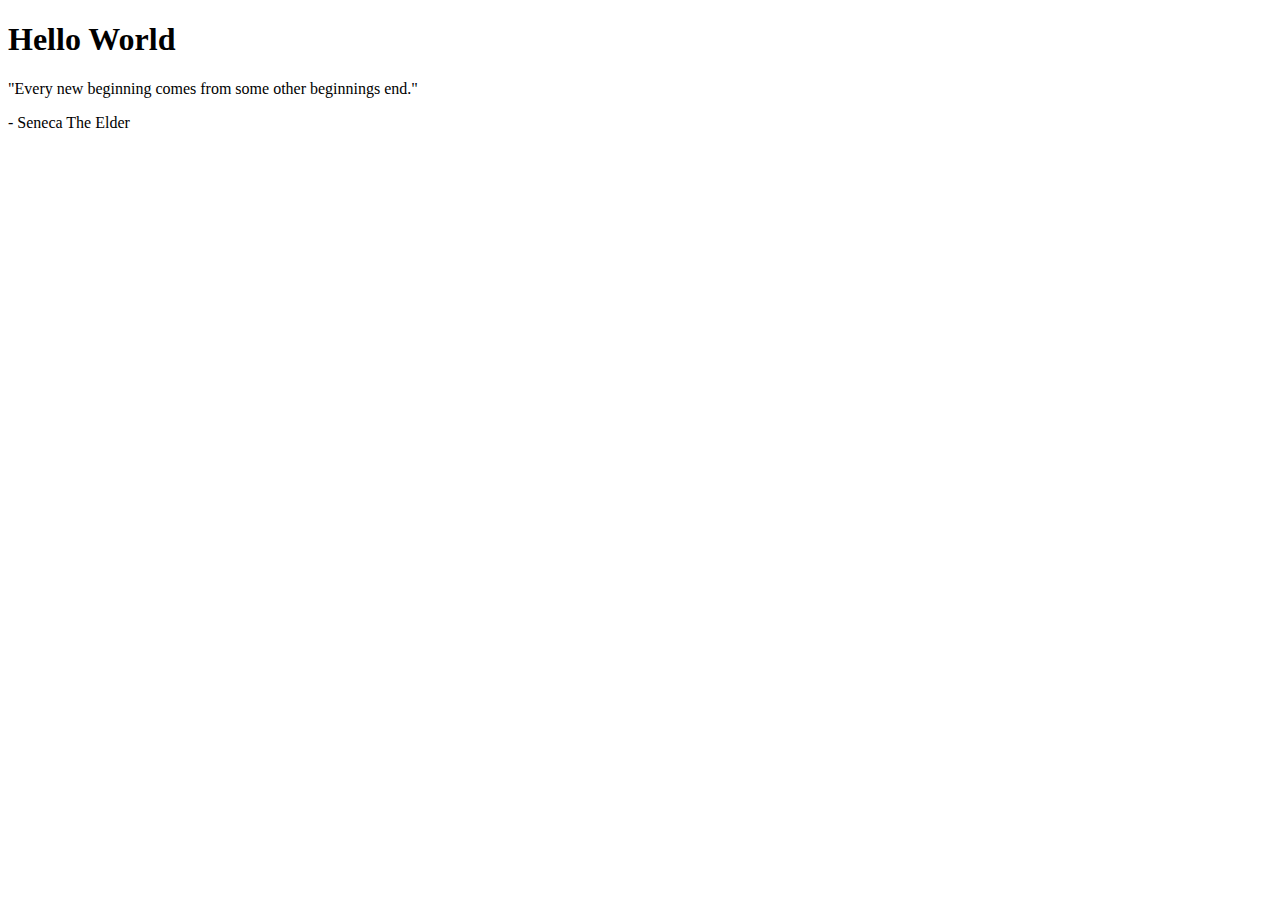
<file: project1/index.html>
<!DOCTYPE html>
<html lang="en">
  <head>
    <meta charset="utf-8">
    <title>Home - Jacob Gaskill</title>
  </head>
  <body>
    <h1>Hello World</h1>
    <p>"Every new beginning comes from some other beginnings end."</p>
    <p>- Seneca The Elder</p>
  </body>
</html>
</file>
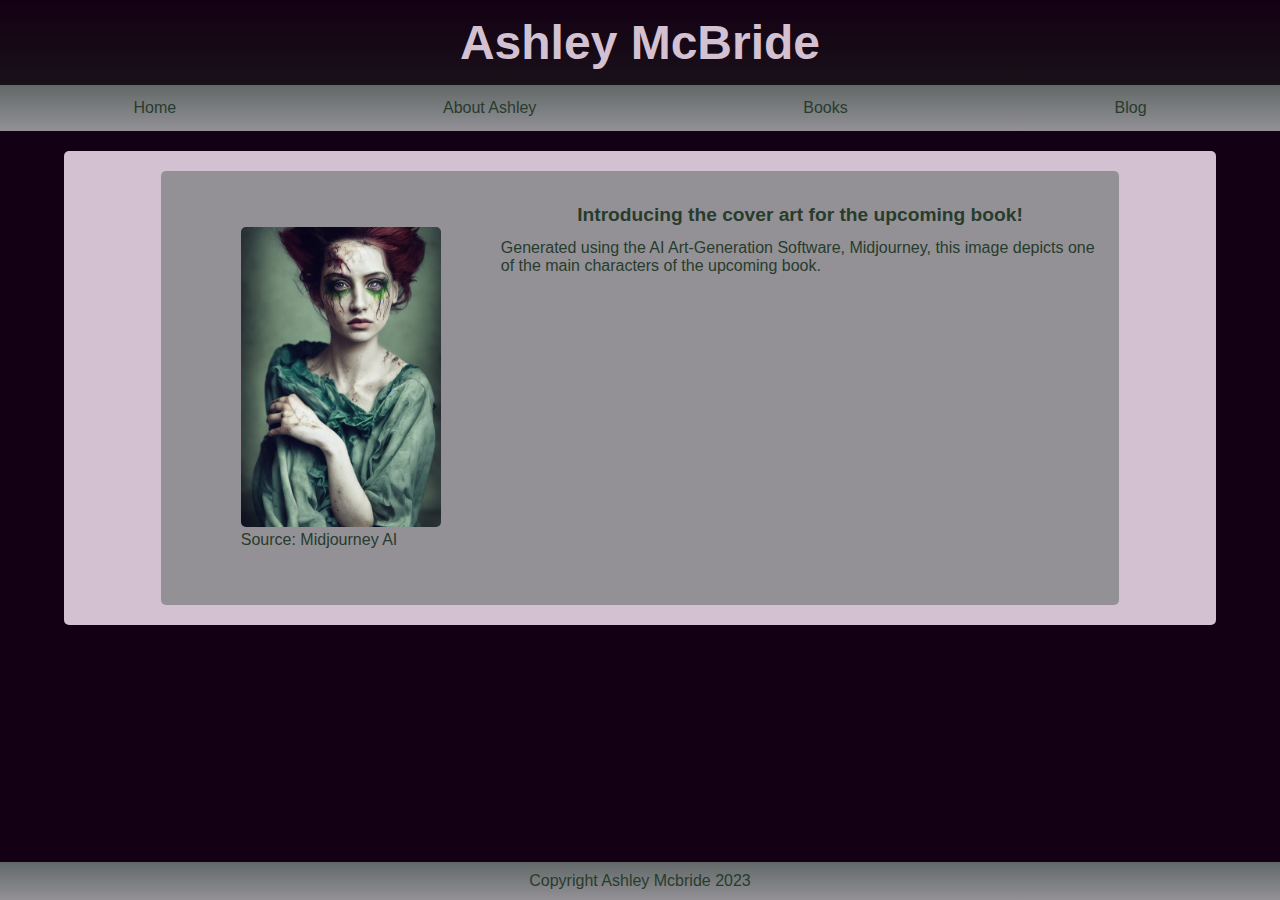
<file: project4/index.html>
<!DOCTYPE html>
<html lang="en">
  <head>
    <meta charset="UTF-8">
    <link rel="stylesheet" href="css/style.css">
    <title>ADM Home</title>
  </head>
  <body>
    <header>
      <b>Ashley McBride</b>
    </header>
    <nav class="topnav">
      <a href="index.html">Home</a>
      <a href="about.html">About Ashley</a>
      <a href="books.html">Books</a>
      <a href="blog.html">Blog</a>
    </nav>
    <div class="pagewrapper">
      <div class="card">
        <div id="homepageimg" class="floatleft margin20">
          <figure>
          <img
            src="./imgs/CoverArt1.jpg"
            alt="coverart1"
            width="200"
            class="borderradius"
          >
          <figcaption>Source: Midjourney AI</figcaption>
        </figure>
        </div>
        <h1>Introducing the cover art for the upcoming book!</h1>
        <p>
          Generated using the AI Art-Generation Software, Midjourney, this image
          depicts one of the main characters of the upcoming book.
        </p>
      </div>
    </div>
    <footer>Copyright Ashley Mcbride 2023</footer>
  </body>
</html>
</file>
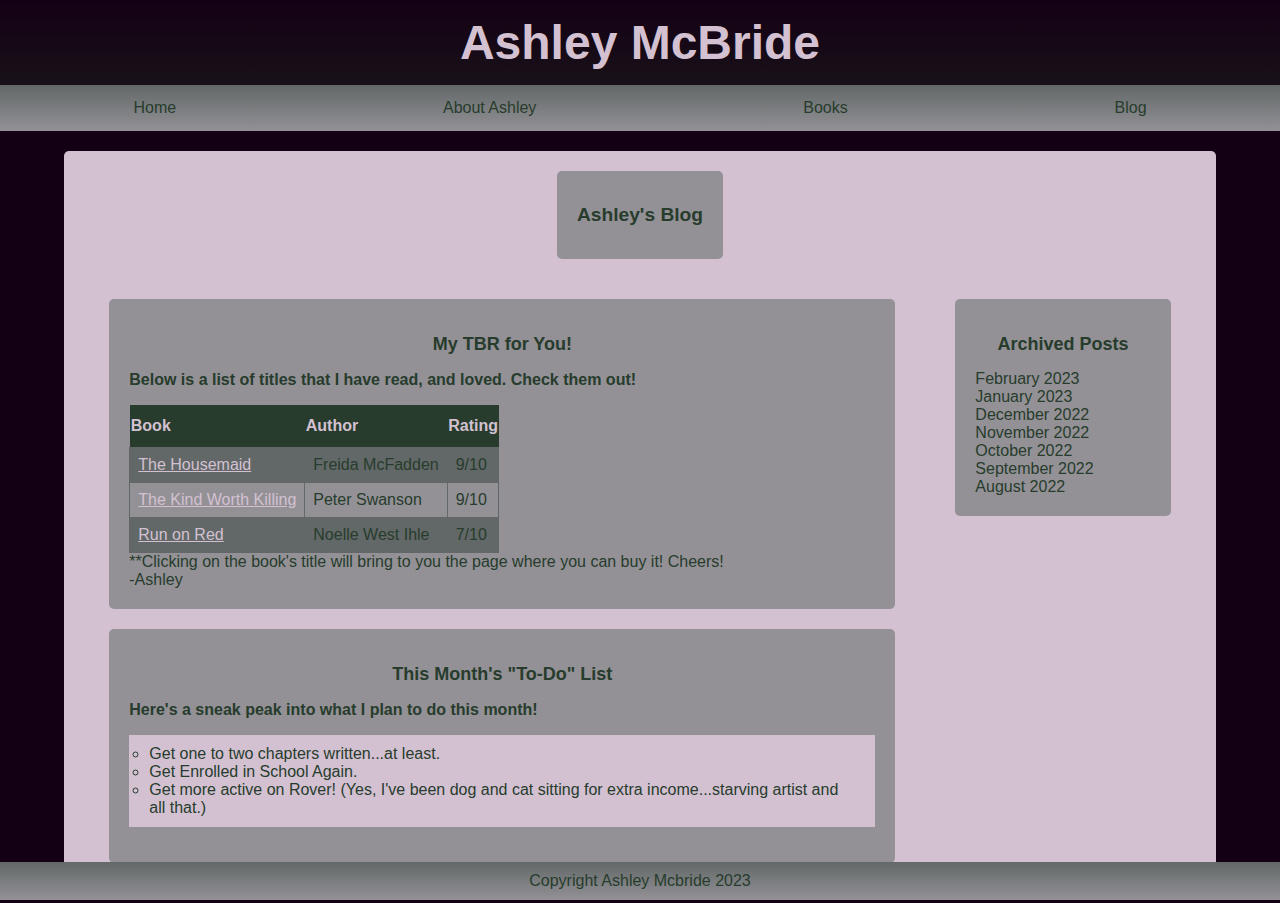
<file: project4/blog.html>
<!DOCTYPE html>
<html lang="en">
  <head>
    <meta charset="UTF-8">
    <link rel="stylesheet" href="css/style.css">
    <title>Ashley's Blog</title>
  </head>
  <body>
    <header>
      <b>Ashley McBride</b>
    </header>
    <nav class="topnav">
      <a href="index.html">Home</a>
      <a href="about.html">About Ashley</a>
      <a href="books.html">Books</a>
      <a href="blog.html">Blog</a>
    </nav>
    <div class="pagewrapper">
      <div class="card">
        <h1>Ashley's Blog</h1>
      </div>
      <div class="blogrow">
        <div class="blogleftcolumn">
          <div class="card">
            <h2>My TBR for You!</h2>
            <h3>
              Below is a list of titles that I have read, and loved. Check them
              out!
            </h3>

            <table id="defaulttable">
              <tr>
                <th>Book</th>
                <th>Author</th>
                <th>Rating</th>
              </tr>
              <tr>
                <td>
                  <a
                    href="https://www.amazon.com/Housemaid-absolutely-addictive-psychological-jaw-dropping-ebook/dp/B09TWSRMCB/ref=sr_1_1?crid=2XJCAKAGHJMLT&keywords=the+housemaid&qid=1678233409&s=digital-text&sprefix=the+housemai%2Cdigital-text%2C141&sr=1-1"
                    >The Housemaid</a
                  >
                </td>
                <td>Freida McFadden</td>
                <td>9/10</td>
              </tr>
              <tr>
                <td>
                  <a
                    href="https://www.amazon.com/Kind-Worth-Killing-Novel-ebook/dp/B00JOFW596/ref=sr_1_1?crid=32YFR3YT4XAMX&keywords=the+kind+worth+killing&qid=1678235043&s=digital-text&sprefix=the+kind+worth+killin%2Cdigital-text%2C131&sr=1-1"
                    >The Kind Worth Killing</a
                  >
                </td>
                <td>Peter Swanson</td>
                <td>9/10</td>
              </tr>
              <tr>
                <td>
                  <a
                    href="https://www.amazon.com/Run-Red-gripping-thriller-killer-ebook/dp/B0B4PQF72D/ref=sr_1_1?crid=1LONXNRCRRXXH&keywords=run+on+red&qid=1678235489&s=digital-text&sprefix=run+on+re%2Cdigital-text%2C139&sr=1-1"
                    >Run on Red</a
                  >
                </td>
                <td>Noelle West Ihle</td>
                <td>7/10</td>
              </tr>
            </table>
            <p>
              **Clicking on the book's title will bring to you the page where
              you can buy it! Cheers!
            </p>
            <p>-Ashley</p>
          </div>
          <div class="card">
            <h2>This Month's "To-Do" List</h2>
            <h3>Here's a sneak peak into what I plan to do this month!</h3>
            <ul>
              <li>Get one to two chapters written...at least.</li>
              <li>Get Enrolled in School Again.</li>
              <li>
                Get more active on Rover! (Yes, I've been dog and cat sitting
                for extra income...starving artist and all that.)
              </li>
            </ul>
          </div>
        </div>
        <div class="blogrightcolumn">
          <div class="card">
            <h2>Archived Posts</h2>
            <p>February 2023</p>
            <p>January 2023</p>
            <p>December 2022</p>
            <p>November 2022</p>
            <p>October 2022</p>
            <p>September 2022</p>
            <p>August 2022</p>
          </div>
        </div>
      </div>
    </div>
    <footer>Copyright Ashley Mcbride 2023</footer>
  </body>
</html>
</file>
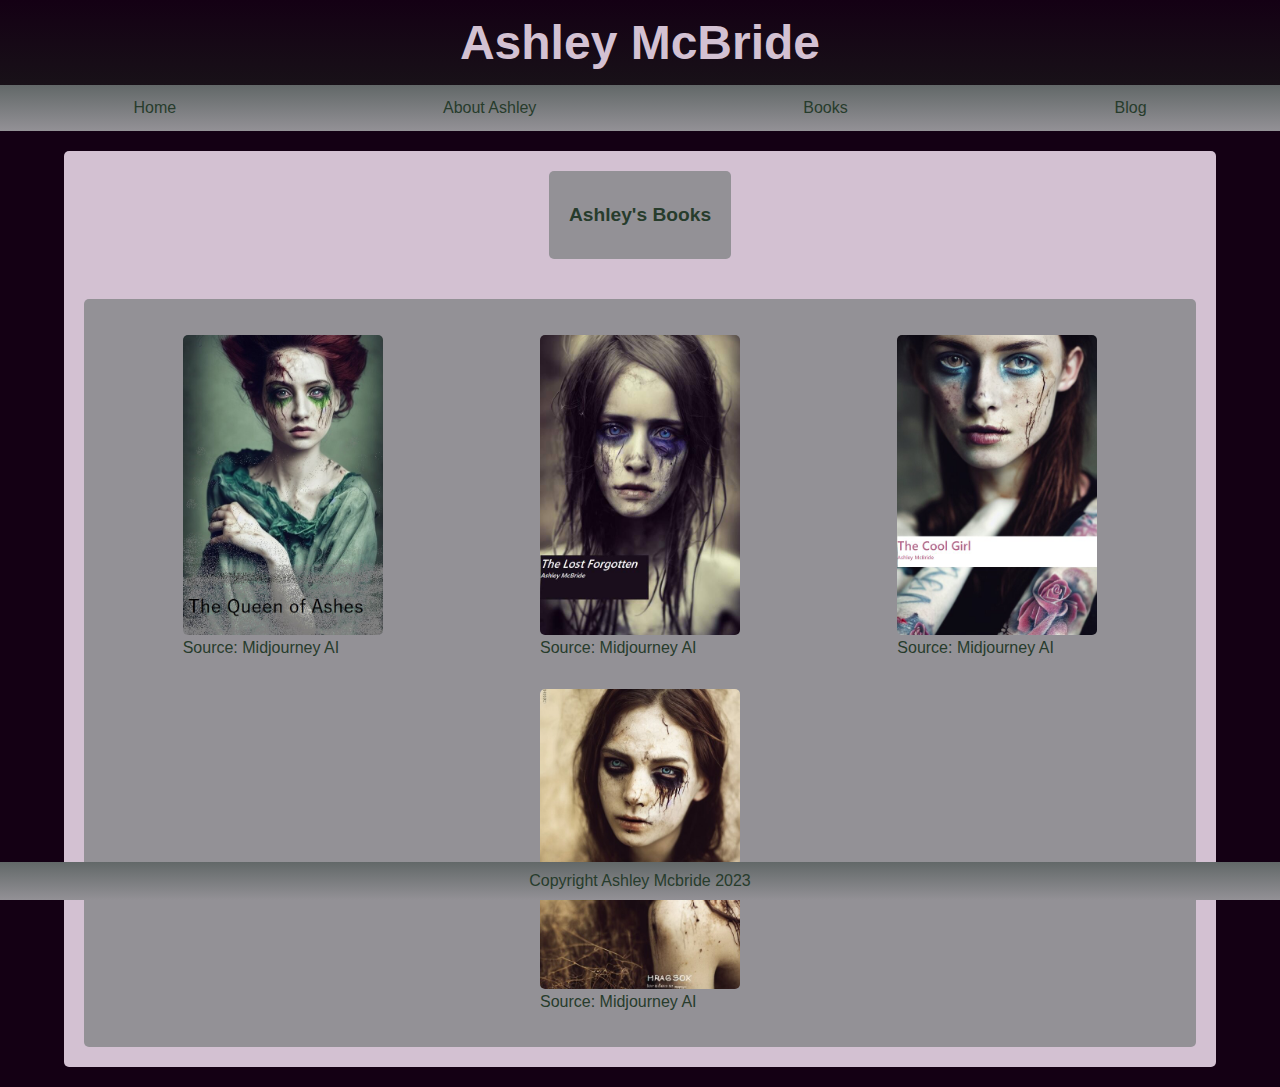
<file: project4/books.html>
<!DOCTYPE html>
<html lang="en">
  <head>
    <meta charset="UTF-8">
    <link rel="stylesheet" href="css/style.css">
    <title>Ashley's Books</title>
  </head>
  <body>
    <header>
      <b>Ashley McBride</b>
    </header>
    <nav class="topnav">
      <a href="index.html">Home</a>
      <a href="about.html">About Ashley</a>
      <a href="books.html">Books</a>
      <a href="blog.html">Blog</a>
    </nav>
    <div class="pagewrapper">
      <div class="card">
        <h1>Ashley's Books</h1>
      </div>

      <div class="card">
        <div class="booksfigure">
          <figure>
            <a href="./imgs/BookCover1-Compressed.jpg">
              <img
                src="./imgs/BookCover1-Compressed.jpg"
                alt="BookCover1-Compressed"
                width="200"
                class="borderradius"
              >
            </a>
            <figcaption>Source: Midjourney AI</figcaption>
          </figure>
          <figure>
            <a href="./imgs/BookCover2.jpg">
              <img
                src="./imgs/BookCover2.jpg"
                alt="BookCover2"
                width="200"
                class="borderradius"
              >
            </a>
            <figcaption>Source: Midjourney AI</figcaption>
          </figure>
          <figure>
            <a href="./imgs/BookCover3.jpg">
              <img
                src="./imgs/BookCover3.jpg"
                alt="BookCover3"
                width="200"
                class="borderradius"
              >
            </a>
            <figcaption>Source: Midjourney AI</figcaption>
          </figure>
          <figure>
            <a href="./imgs/BookCover4.jpg">
              <img
                src="./imgs/BookCover4.jpg"
                alt="BookCover4"
                width="200"
                class="borderradius"
              >
            </a>
            <figcaption>Source: Midjourney AI</figcaption>
          </figure>
        </div>
      </div>
    </div>
    <footer>Copyright Ashley Mcbride 2023</footer>
  </body>
</html>
</file>
<file: project4/css/style.css>
* {
  box-sizing: border-box;
}
:root {
  --darkgreen: #273c2c;
  --darkgrey: #626868;
  --altdarkgrey: #444848;
  --lightgrey: #939196;
  --lightpurple: #d3c1d2;
  --lightpink: #ffe2fe;
  --darkpurple: #140014;
  --altdarkpurple: #181118;
}
body {
  font-family: Verdana, Arial, sans-serif;
  margin: 0;
  padding: 0;
  background-color: var(--darkpurple);
  color: var(--lightpurple);
  display: flex;
  flex-direction: column;
  align-items: center;
}

a {
  color: var(--lightpurple);
}

hr {
  border: 10px solid var(--darkgreen);
  border-radius: 5px;
}

.floatleft {
  float: left;
}

.margin20 {
  margin: 20px;
}

.borderradius {
  border-radius: 5px;
}

h1 {
  color: var(--darkgreen);
  font-family: Verdana, Arial, sans-serif;
  text-align: center;
  font-size: larger;
}

h2 {
  color: var(--darkgreen);
  font-family: Verdana, Arial, sans-serif;
  text-align: center;
  font-size: large;
}

h3 {
  color: var(--darkgreen);
  font-family: Verdana, Arial, sans-serif;
  font-size: medium;
}

p {
  color: var(--darkgreen);
  font-family: Verdana, Arial, sans-serif;
  font-size: medium;
  margin: 0;
}

ol {
  list-style-position: inside;
  list-style-type: upper-roman;
}

ul {
  border-left: 5px var(--darkgreen);
  background-color: var(--lightpurple);
  list-style-type: circle;
  padding: 10px 20px;
}

#defaulttable {
  font-family: Verdana, Arial, sans-serif;
  border-collapse: collapse;
  padding: 8px;
}

#defaulttable th {
  padding-top: 12px;
  padding-bottom: 12px;
  text-align: left;
  background-color: var(--darkgreen);
  color: var(--lightpurple);
}

#defaulttable tr:nth-child(even) {
  background-color: var(--darkgrey);
}

#defaulttable tr:hover {
  background-color: var(--darkpurple);
}

#defaulttable td {
  border: 1px solid var(--darkgrey);
  padding: 8px;
}

#homeimage {
  margin: 20px;
}

.blogleftcolumn {
  float: left;
  width: 75%;
}

.blogrightcolumn {
  float: left;
  width: 25%;
  padding-left: 20px;
  justify-content: space-around;
}

.blogplaceholderimg {
  background-color: var(--darkpurple);
  width: 100%;
  padding: 20px;
  border-radius: 5px;
}

.card {
  background-color: var(--lightgrey);
  padding: 20px;
  margin: 20px;
  border-radius: 5px;
}

.blogrow::after {
  content: "";
  display: table;
  clear: both;
}

@media screen and (max-width: 800px) {
  .blogleftcolumn,
  .blogrightcolumn {
    width: 100%;
    padding: 0;
  }
}

.booksfigure {
  display: flex;
  justify-content: space-around;
  flex-wrap: wrap;
}

header {
  color: var(--lightpurple);
  width: 100vw;
  overflow: hidden;
  background-image: linear-gradient(
    to bottom,
    var(--darkpurple),
    var(--altdarkpurple)
  );
  padding-top: 15px;
  padding-bottom: 15px;
  font-size: 48px;
  text-align: center;
}

footer {
  width: 100vw;
  overflow: hidden;
  background-image: linear-gradient(
    to bottom,
    var(--darkgrey),
    var(--lightgrey)
  );
  display: flex;
  justify-content: space-around;
  color: var(--darkgreen);
  text-align: center;
  position: fixed;
  bottom: 0;
  padding: 10px;
}

nav {
  width: 100vw;
  overflow: hidden;
  background-image: linear-gradient(
    to bottom,
    var(--darkgrey),
    var(--lightgrey)
  );
  display: flex;
  justify-content: space-around;
}

nav a {
  color: var(--darkgreen);
  padding: 14px 14px;
  text-decoration: none;
}

nav a:hover {
  background-color: var(--darkgreen);
  color: var(--lightpurple);
}

.pagewrapper {
  width: 90%;
  background-color: var(--lightpurple);
  color: var(--darkgreen);
  margin: 20px;
  display: flex;
  flex-direction: column;
  align-items: center;
  border-radius: 5px;
}
</file>
